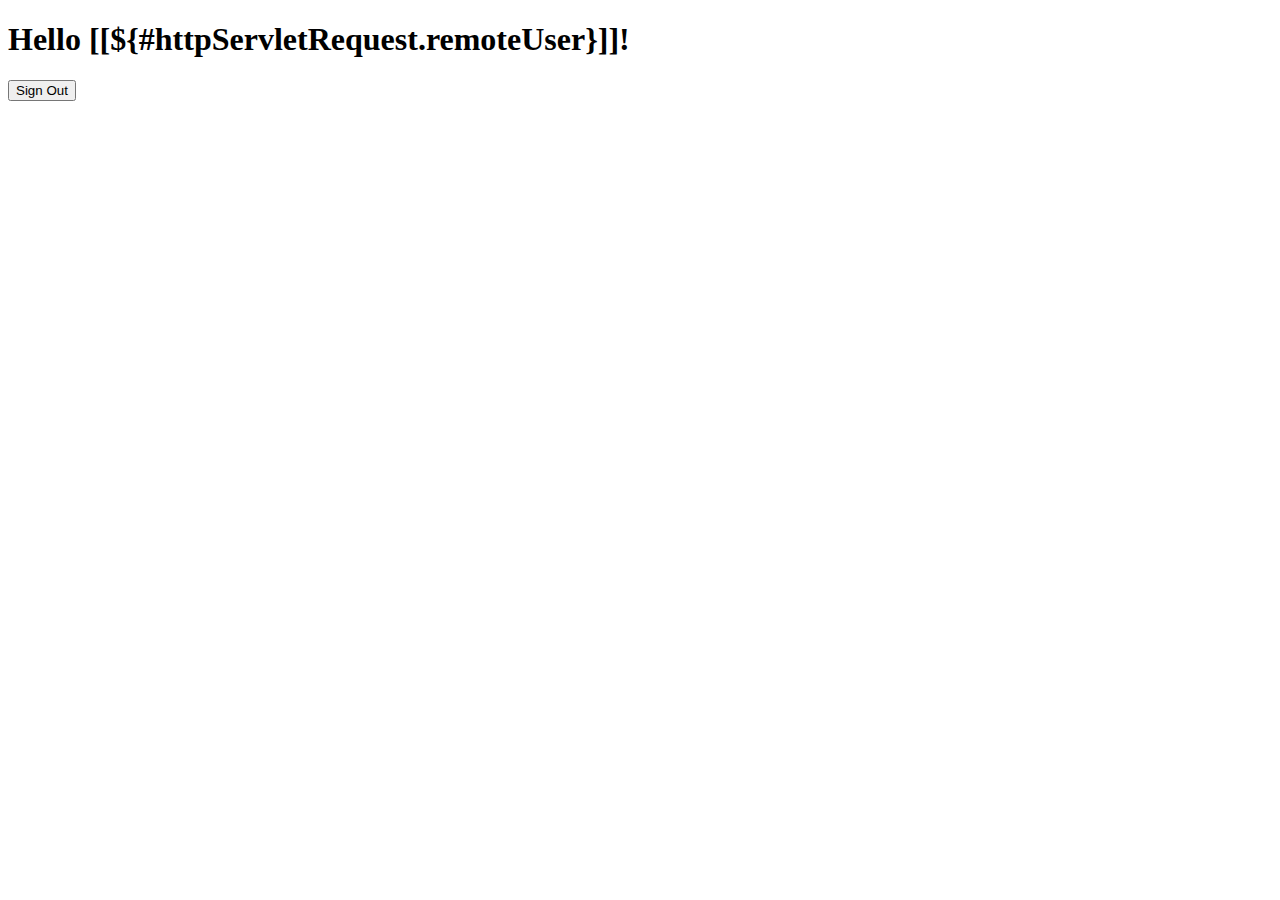
<file: target/classes/templates/hello.html>
<!DOCTYPE html>
<html xmlns="http://www.w3.org/1999/xhtml" xmlns:th="https://www.thymeleaf.org"
      xmlns:sec="https://www.thymeleaf.org/thymeleaf-extras-springsecurity3">
    <head>
        <title>Hello World!</title>
    </head>
    <body>
        <h1 th:inline="text">Hello [[${#httpServletRequest.remoteUser}]]!</h1>
        <form th:action="@{/logout}" method="post">
            <input type="submit" value="Sign Out"/>
        </form>
    </body>
</html>
</file>
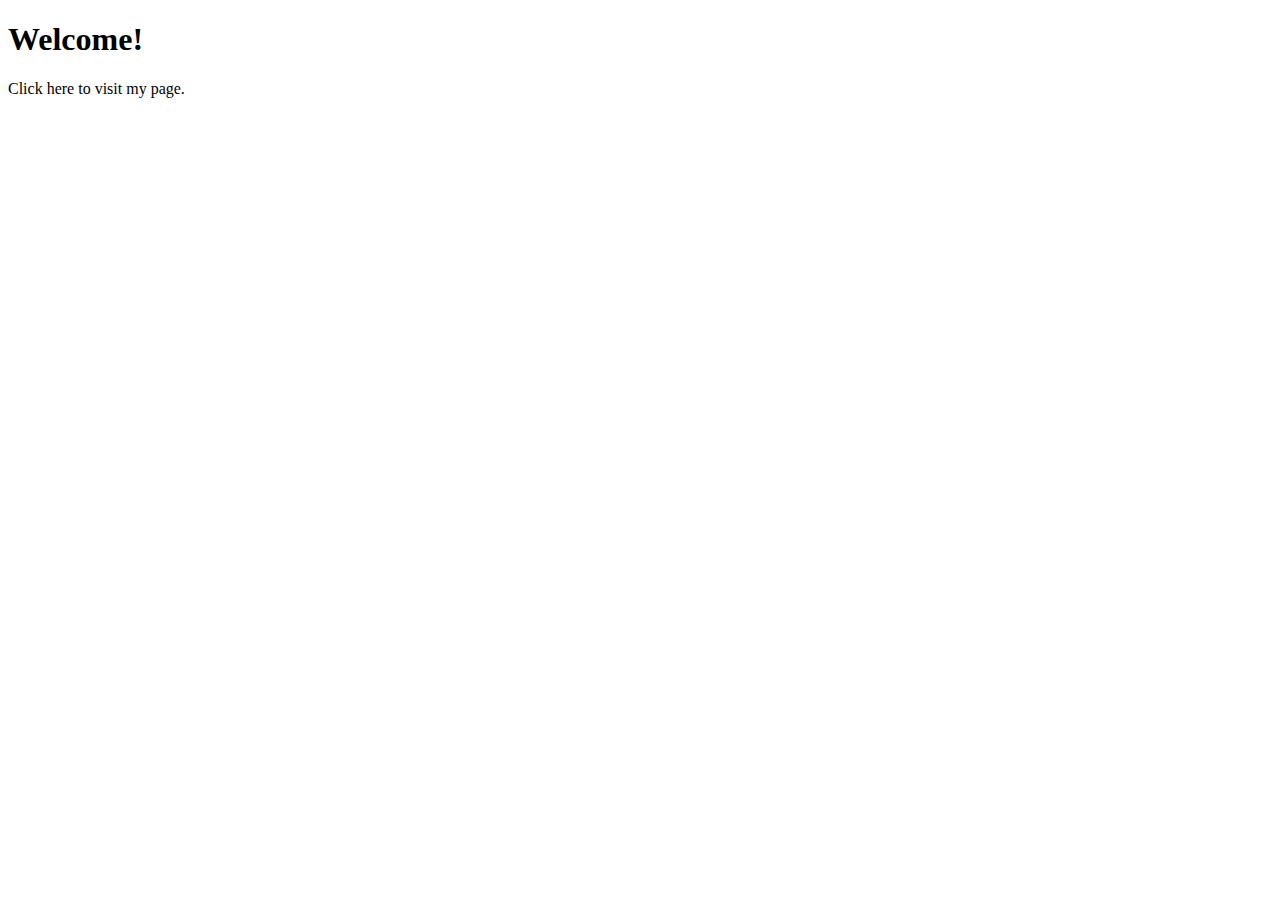
<file: target/classes/templates/home.html>
<!DOCTYPE html>
<html xmlns="http://www.w3.org/1999/xhtml" xmlns:th="https://www.thymeleaf.org" xmlns:sec="https://www.thymeleaf.org/thymeleaf-extras-springsecurity3">
    <head>
        <title>Spring Security Example</title>
    </head>
    <body>
        <h1>Welcome!</h1>
        
        <p>Click <a th:href="@{/index}">here</a> to visit my page.</p>
    </body>
</html>
</file>
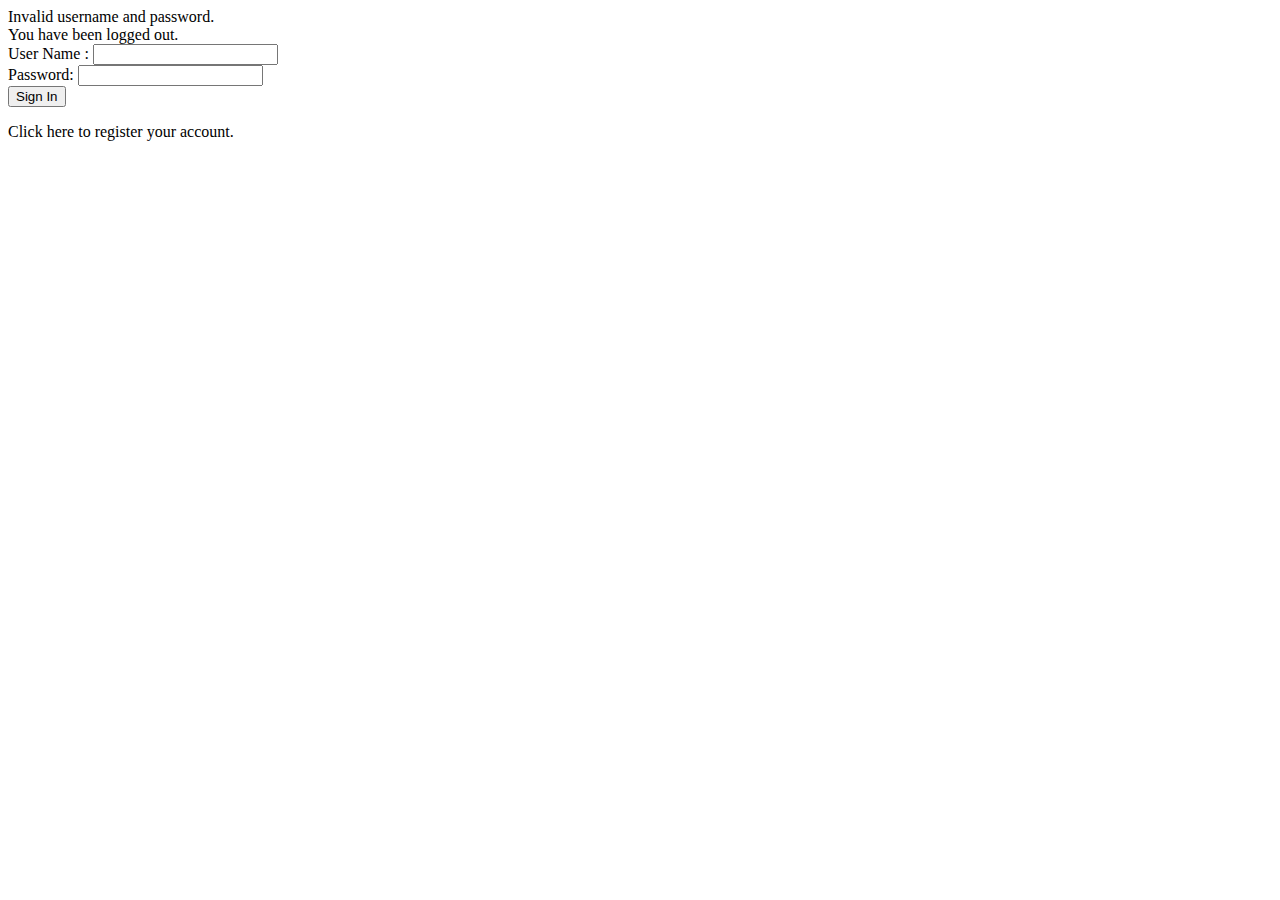
<file: target/classes/templates/login.html>
<!DOCTYPE html>
<html xmlns="http://www.w3.org/1999/xhtml" xmlns:th="https://www.thymeleaf.org"
      xmlns:sec="https://www.thymeleaf.org/thymeleaf-extras-springsecurity3">
    <head>
        <title>Spring Security Example </title>
    </head>
    <body>
        <div th:if="${param.error}">
            Invalid username and password.
        </div>
        <div th:if="${param.logout}">
            You have been logged out.
        </div>
        <form th:action="@{/login}" method="post">
            <div><label> User Name : <input type="text" name="username"/> </label></div>
            <div><label> Password: <input type="password" name="password"/> </label></div>
            <div><input type="submit" value="Sign In"/> 
            	<p>Click <a th:href="@{/register}">here</a> to register your account.</p>            	        	
            	</div>
            <div></div>
        </form>
    </body>
</html>
</file>
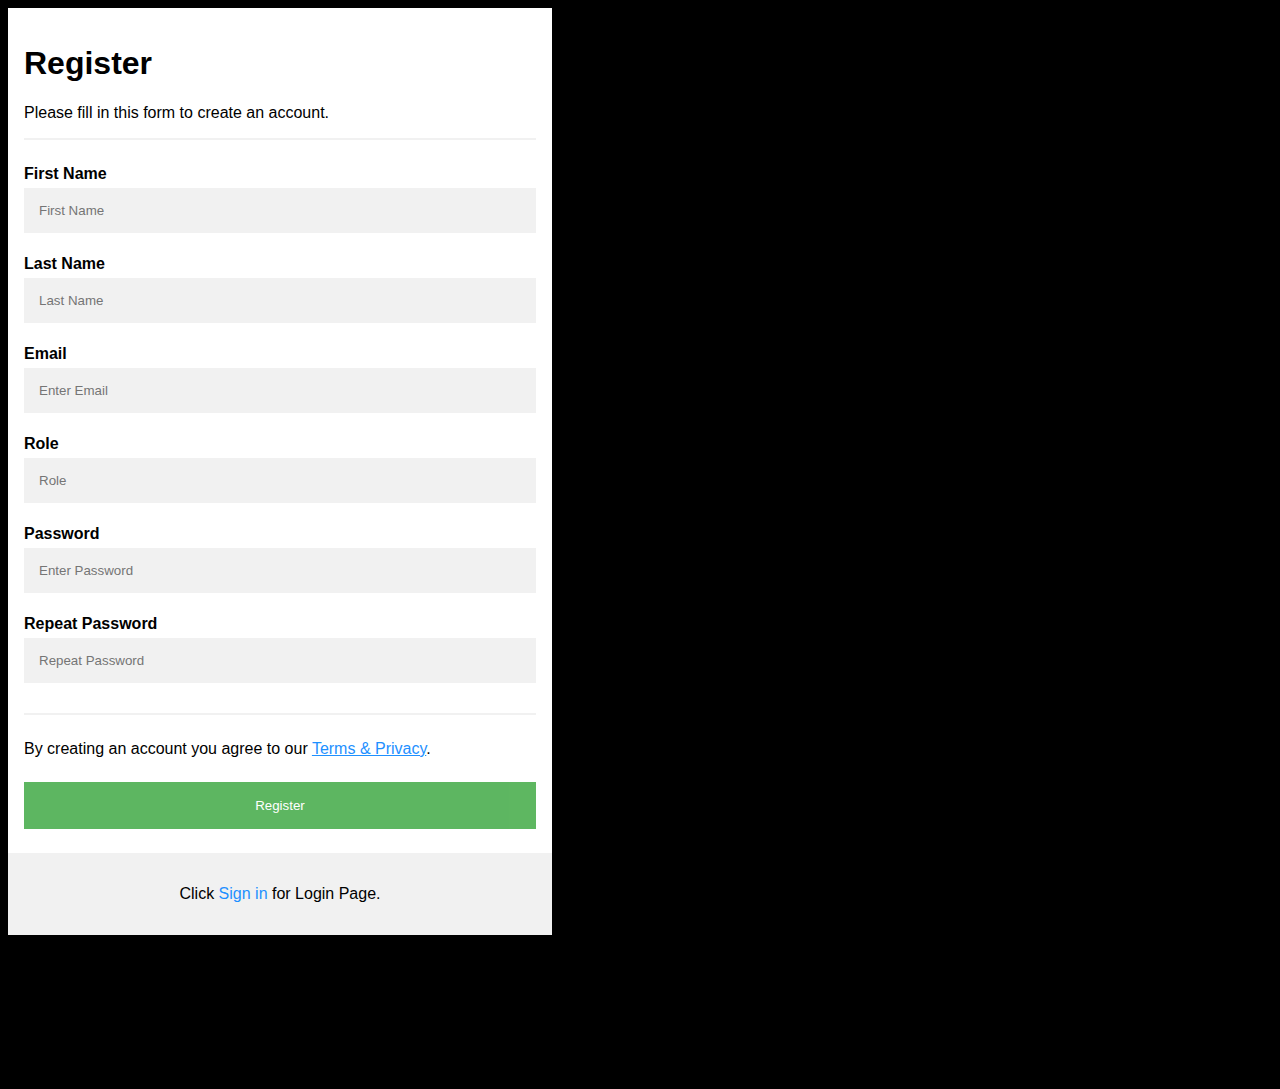
<file: target/classes/templates/register.html>
<!DOCTYPE html>
<html>
<head>
<meta name="viewport" content="width=device-width, initial-scale=1">
<style>
body {
  font-family: Arial, Helvetica, sans-serif;
  background-color: black;
}

* {
  box-sizing: border-box;
}

/* Add padding to containers */
.container {
  padding: 16px;
  background-color: white;
}

/* Full-width input fields */
input[type=text], input[type=password] {
  width: 100%;
  padding: 15px;
  margin: 5px 0 22px 0;
  display: inline-block;
  border: none;
  background: #f1f1f1;
}

input[type=text]:focus, input[type=password]:focus {
  background-color: #ddd;
  outline: none;
}

/* Overwrite default styles of hr */
hr {
  border: 1px solid #f1f1f1;
  margin-bottom: 25px;
}

/* Set a style for the submit button */
.registerbtn {
  background-color: #4CAF50;
  color: white;
  padding: 16px 20px;
  margin: 8px 0;
  border: none;
  cursor: pointer;
  width: 100%;
  opacity: 0.9;
}

.registerbtn:hover {
  opacity: 1;
}

/* Add a blue text color to links */
a {
  color: dodgerblue;
}

/* Set a grey background color and center the text of the "sign in" section */
.signin {
  background-color: #f1f1f1;
  text-align: center;
}
</style>
</head>
<body style="width: 544px; height: 1073px; ">

<form action="/action_page.php">
  <div class="container">
    <h1>Register</h1>
    <p>Please fill in this form to create an account.</p>
    <hr>
    
    <label for="first_nm"><b>First Name</b></label>
    <input type="text" placeholder="First Name" name="first_nm" required>
    
    <label for="last_nm"><b>Last Name</b></label>
    <input type="text" placeholder="Last Name" name="last_nm" required>

    <label for="email"><b>Email</b></label>
    <input type="text" placeholder="Enter Email" name="email" required>
    
    <label for="role"><b>Role</b></label>
    <input type="text" placeholder="Role" name="role" required>

    <label for="psw"><b>Password</b></label>
    <input type="password" placeholder="Enter Password" name="psw" required>

    <label for="psw-repeat"><b>Repeat Password</b></label>
    <input type="password" placeholder="Repeat Password" name="psw-repeat" required>
    <hr>
    <p>By creating an account you agree to our <a href="#">Terms & Privacy</a>.</p>

    <button type="submit" class="registerbtn">Register</button>
  </div>
  
  <div class="container signin">
    <p>Click <a th:href="@{/hello}">Sign in</a> for Login Page.</p>
  </div>
</form>

</body>
</html>
</file>
